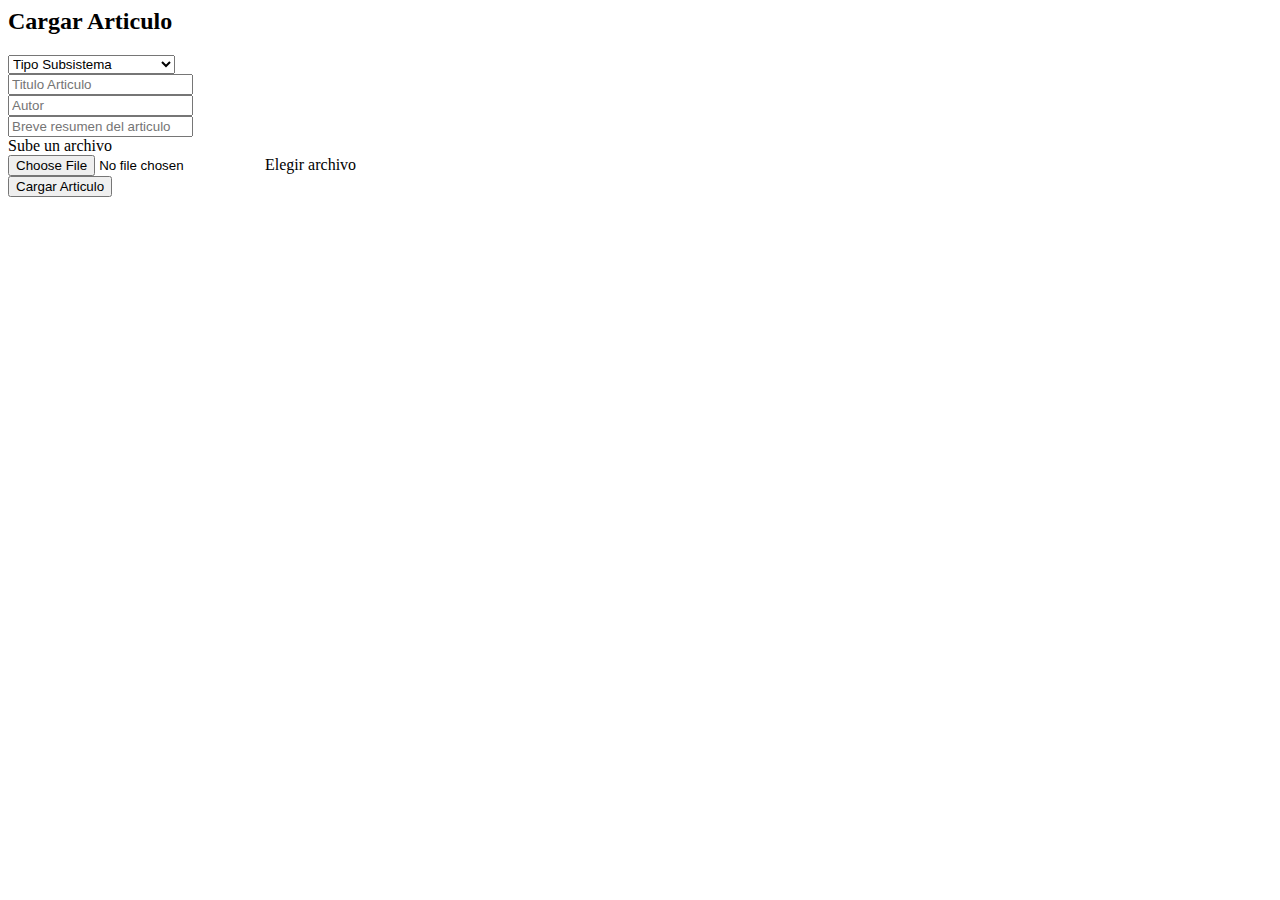
<file: src/app/componentes/cargar-articulo/cargar-articulo.component.html>
<body>

        <div class="container mt-5">
            <div class="cargar-container">
                <h2 class="text-center mb-4">Cargar Articulo</h2>
                <form>
                    <div class="mb-3">
                        <select class="form-select" id="tipoSubsistema">
                            <option selected>Tipo Subsistema</option>
                            <option value="1">Universidad Tecnológica</option>
                            <option value="2">Universidad Politécnica</option>
                            <option value="3">Instituto Tecnológico</option>
                        </select>
                    </div>
                    <div class="mb-3">
                        <input type="text" class="form-control" placeholder="Titulo Articulo">
                    </div>
                    <div class="mb-3">
                        <input type="text" class="form-control" placeholder="Autor">
                    </div>
                    <div class="mb-3">
                        <input type="text" class="form-control" placeholder="Breve resumen del articulo">
                    </div>
                    <label for="customFileInput" class="form-label">Sube un archivo</label>
                <div class="input-group">
                    <input type="file" class="form-control d-none" id="customFileInput">
                    <label class="input-group-text" for="customFileInput" id="customFileLabel">Elegir archivo</label>
                </div>
                    <label></label>
                    <button type="submit" class="btn btn-primary btn-block" routerLink=''>Cargar Articulo</button>
                </form>
            </div>
        </div>
</body>
</file>
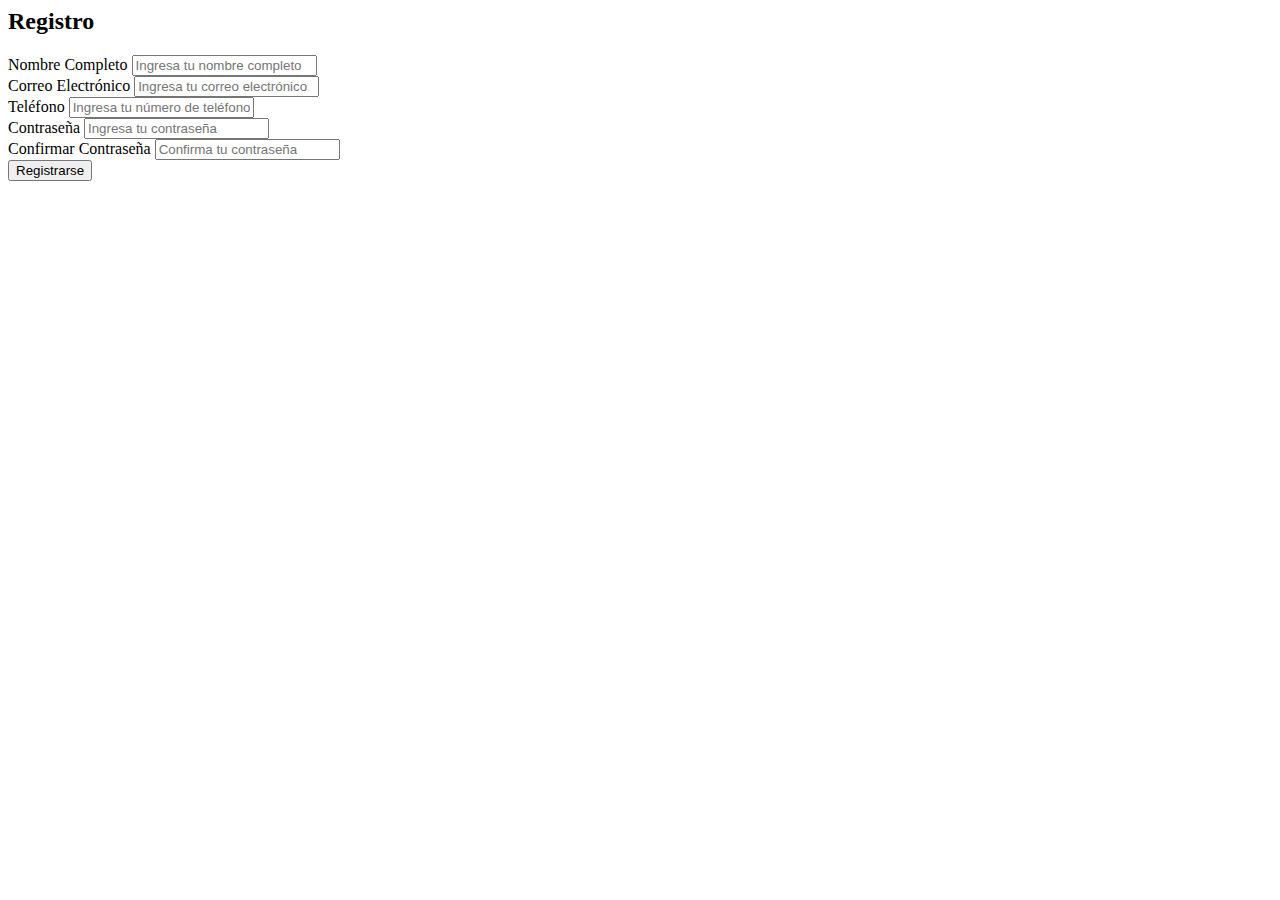
<file: src/app/componentes/registro/registro.component.html>
<body>
    
    <div class="container mt-5">
        <div class="registro-container">
            <div class="card">
                <h2 class="text-center mb-4">Registro</h2>
                <form>
                    <div class="form-group">
                        <label for="nombreCompleto">Nombre Completo</label>
                        <input type="text" class="form-control" id="nombreCompleto" placeholder="Ingresa tu nombre completo" required>
                    </div>
                    <div class="form-group">
                        <label for="correoElectronico">Correo Electrónico</label>
                        <input type="email" class="form-control" id="correoElectronico" placeholder="Ingresa tu correo electrónico" required>
                    </div>
                    <div class="form-group">
                        <label for="telefono">Teléfono</label>
                        <input type="tel" class="form-control" id="telefono" placeholder="Ingresa tu número de teléfono" required>
                    </div>
                    <div class="form-group">
                        <label for="contrasena">Contraseña</label>
                        <input type="password" class="form-control" id="contrasena" placeholder="Ingresa tu contraseña" required>
                    </div>
                    <div class="form-group">
                        <label for="confirmarContrasena">Confirmar Contraseña</label>
                        <input type="password" class="form-control" id="confirmarContrasena" placeholder="Confirma tu contraseña" required>
                    </div>
                    <button type="submit" class="btn btn-primary btn-block" routerLink=''>Registrarse</button>
                </form>
            </div>
        </div>
    </div>    
</body>
</file>
